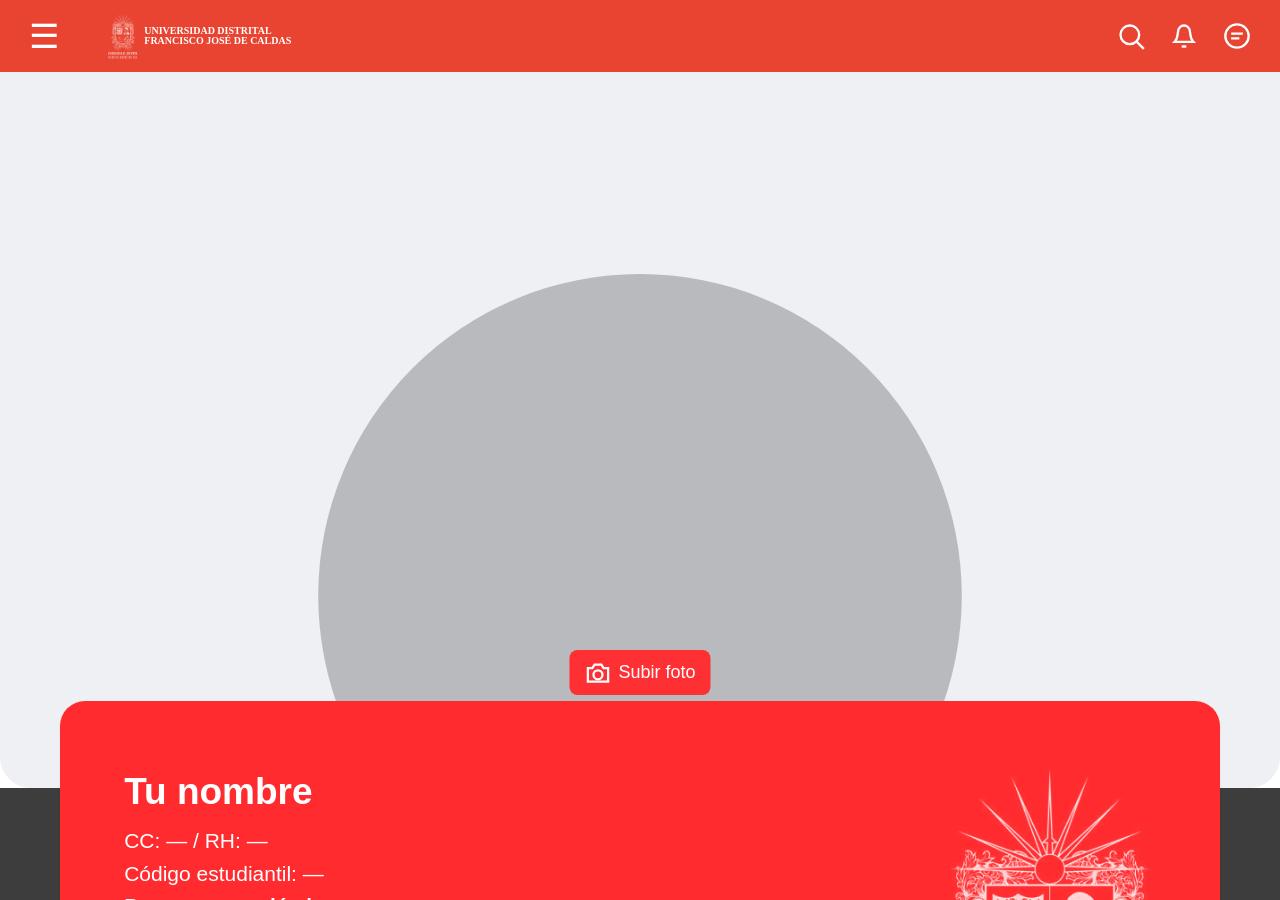
<file: index.html>
<!doctype html>
<html lang="es">
<head>
<meta charset="utf-8">
<meta name="viewport" content="width=device-width,initial-scale=1,viewport-fit=cover">
<title>Mi perfil UD</title>
<link rel="manifest" href="./manifest.webmanifest">
<link rel="icon" href="./icon.png">
<link rel="apple-touch-icon" href="./icon.png">
<meta name="theme-color" content="#e84431">
<meta name="apple-mobile-web-app-capable" content="yes">
<link rel="stylesheet" href="./editor.css">
<script src="./app.js" defer></script>
<style>
:root{--red:#e84431;--card:#ff2b2e;--dark:#3d3d3d;--orange:#ffb914}
*{box-sizing:border-box}html,body{margin:0;min-height:100%;font-family:Arial,Helvetica,sans-serif;background:#fff;color:#111;overflow:hidden}
button{font:inherit}.phone{width:100%;height:100dvh;min-height:640px;margin:0;position:relative;overflow:hidden;background:#fff}
.screen{position:absolute;inset:0;display:flex;flex-direction:column;visibility:hidden;opacity:0}.screen.active{visibility:visible;opacity:1}
.topbar{height:10vw;max-height:72px;min-height:58px;background:var(--red);color:#fff;display:flex;align-items:center;padding:0 2.3%;gap:4%;flex:none}
.hamb{font-size:34px;line-height:1;font-weight:200}.brand{display:flex;align-items:center;gap:7px;min-width:0}.crest{object-fit:cover;object-position:top;filter:invert(1);mix-blend-mode:screen}.brand .crest{width:29px;height:45px}.brandtext{font-family:Georgia,serif;font-size:10px;line-height:1.03;font-weight:bold;white-space:nowrap}.actions{margin-left:auto;display:flex;gap:25px;align-items:center}.actions svg{width:28px;height:28px}
.hero{height:99.4vw;max-height:716px;min-height:520px;background:#eef0f3;position:relative;display:flex;justify-content:center;overflow:hidden;border-radius:0 0 31px 31px;flex:none}
.person{position:absolute;top:0;left:0;width:100%;height:auto;aspect-ratio:1;display:block;pointer-events:none}
.upload{position:absolute;z-index:3;bottom:13%;left:50%;transform:translateX(-50%);border:0;border-radius:8px;background:#ff3034;color:#fff;padding:9px 15px;display:flex;align-items:center;gap:7px;font-size:clamp(15px,2.55vw,18px);white-space:nowrap}.upload svg{width:27px;height:27px}
.idcard{position:absolute;z-index:4;left:4.7%;right:4.7%;top:min(97.4vw,701px);height:min(37.1vw,267px);min-height:218px;border-radius:25px;background:var(--card);color:#fff;padding:5.3% 5%;display:flex;justify-content:space-between;box-shadow:0 2px 2px rgba(0,0,0,.08);overflow:hidden}
.idtext .name{font-size:clamp(25px,5vw,37px);line-height:1.25;font-weight:700;margin-bottom:10px}.line{font-size:clamp(15px,2.75vw,21px);line-height:1.55}.degree{font-weight:700}.pill{display:inline-block;background:rgba(150,30,30,.48);border-radius:14px;padding:3px 15px;font-weight:bold}.idcrest{width:21%;height:auto;aspect-ratio:242/375;flex-shrink:0;align-self:flex-start;filter:invert(1);mix-blend-mode:screen;overflow:hidden}
.dark{background:var(--dark);flex:1;min-height:180px}.quick{height:min(12.25vw,88px);min-height:68px;background:var(--dark);color:#fff;display:flex;justify-content:space-around;align-items:center;padding:0 5%;font-size:clamp(14px,2.7vw,21px);flex:none}.ql{display:flex;align-items:center;gap:9px;white-space:nowrap;cursor:pointer}.ql svg{width:29px;height:29px}.qr{color:#a881ff}.car{color:#e9a41e}.dl{color:#53bade}.ql span{color:#fff}
.nav{height:min(14.3vw,103px);min-height:76px;background:#fff;display:flex;align-items:center;justify-content:space-around;color:#d84735;flex:none}.nav svg{width:35px;height:35px}.nav .selected{width:min(10.4vw,75px);height:min(10.4vw,75px);min-width:58px;min-height:58px;border-radius:50%;background:#df4934;color:#fff;display:grid;place-items:center}
.vhead{height:min(11vw,101px);min-height:65px;display:flex;align-items:center;gap:34px;padding:0 5.2%;font-size:clamp(24px,4.5vw,35px);border-bottom:2px solid #e1e1e1;flex:none}.back{font-size:57px;line-height:.5;cursor:pointer}.tabs{height:min(17vw,156px);min-height:108px;padding:4% 3.7%;display:flex;align-items:flex-start;gap:2.4%;flex:none}.tab{height:min(9vw,82px);min-height:58px;padding:0 5%;border:2px solid #929292;border-radius:42px;background:#fff;color:#999;font-size:clamp(18px,3.3vw,29px)}.tab.active{background:#000;color:#fff;border-color:#000;min-width:39%}
.platecard{height:min(33vw,303px);min-height:232px;margin:2vw 3.7% 0;border:1px solid #ddd;border-radius:14px;box-shadow:0 3px 10px rgba(0,0,0,.18);display:flex;flex-direction:column;align-items:center;padding-top:4.1%;flex:none}.plate{width:52%;height:48%;border-radius:10px;background:var(--orange);display:grid;place-items:center;font-size:clamp(35px,7vw,58px);letter-spacing:.14em}.approved{font-size:clamp(20px,3.8vw,33px);margin-top:3.6%;color:#333}.vehiclefill{flex:1}
@media(max-width:520px){.hero{min-height:0}.idcard{min-height:0}.dark{min-height:80px}.quick{min-height:56px}.nav{min-height:65px}.topbar{min-height:50px}.idtext .name{margin-bottom:4px}.line{line-height:1.4}.idcard{border-radius:18px}.vhead{min-height:54px}.tabs{min-height:88px}.platecard{min-height:170px}}
</style>
</head>
<body><main class="phone">
<section class="screen carnet active" id="carnet">
 <header class="topbar"><span class="hamb">☰</span><div class="brand" role="button" tabindex="0" aria-label="Configuración local"><img class="crest" src="UD.jpg" alt="Universidad Distrital"><span class="brandtext">UNIVERSIDAD DISTRITAL<br>FRANCISCO JOSÉ DE CALDAS</span></div><div class="actions">
  <svg viewBox="0 0 24 24" fill="none" stroke="currentColor" stroke-width="2"><circle cx="11" cy="11" r="8"/><path d="m17 17 6 6"/></svg><svg viewBox="0 0 24 24" fill="none" stroke="currentColor" stroke-width="2"><path d="M20 17H4c3-3 2-5 3-9a5 5 0 0 1 10 0c1 4 0 6 3 9Z"/><path d="M10 21h4"/></svg><svg viewBox="0 0 24 24" fill="none" stroke="currentColor" stroke-width="2"><circle cx="12" cy="12" r="10"/><path d="M7 10h10M7 14h7"/></svg>
 </div></header>
 <div class="hero"><svg class="person" viewBox="0 0 716 716" aria-hidden="true" focusable="false"><circle cx="358" cy="293" r="180" fill="#b9babd"/><path d="M60 716 C60 600 111 513 215 454 Q358 564 501 454 C605 513 656 600 656 716 Z" fill="#b9babd"/></svg><button class="upload"><svg viewBox="0 0 24 24" fill="none" stroke="currentColor" stroke-width="2"><path d="M3 8h4l2-3h6l2 3h4v12H3z"/><circle cx="12" cy="14" r="4"/></svg>Subir foto</button></div>
 <article class="idcard"><div class="idtext"><div class="name">Tu nombre</div><div class="line">CC: — / RH: —</div><div class="line">Código estudiantil: —</div><div class="line degree">Programa académico</div><div class="line pill">Estudiante</div></div><svg class="idcrest" viewBox="96 0 242 375" role="img" aria-label="Escudo UD"><image href="./UD.jpg" x="0" y="0" width="440" height="454"/></svg></article>
 <div class="dark"></div><nav class="quick"><div class="ql qr"><svg viewBox="0 0 24 24" fill="none" stroke="currentColor" stroke-width="2"><path d="M2 2h7v7H2zM15 2h7v7h-7zM2 15h7v7H2zM15 15h3v3h-3zM20 20h2v2h-2z"/></svg><span>Mi QR</span></div><div class="ql car" onclick="show('vehicle')"><svg viewBox="0 0 24 24" fill="none" stroke="currentColor" stroke-width="2"><path d="M3 16 5 8h14l2 8v5h-3v-3H6v3H3zM5 14h14"/></svg><span>Mi Vehículos</span></div><div class="ql dl"><svg viewBox="0 0 24 24" fill="none" stroke="currentColor" stroke-width="2"><path d="M12 2v15m-6-6 6 6 6-6M3 18v4h18v-4"/></svg><span>Descargar carnet</span></div></nav>
 <nav class="nav"><svg viewBox="0 0 24 24" fill="none" stroke="currentColor" stroke-width="2"><path d="m3 11 9-8 9 8v10H5V9"/></svg><div class="selected"><svg viewBox="0 0 24 24" fill="none" stroke="currentColor" stroke-width="2"><path d="M7 5h12v16H7zM10 9h6m-6 4h6m-6 4h6"/></svg></div><svg viewBox="0 0 24 24" fill="none" stroke="currentColor" stroke-width="2"><path d="M12 2v20M2 12h20"/></svg><svg viewBox="0 0 24 24" fill="currentColor"><path d="m6 3 14 9-14 9z"/></svg><svg viewBox="0 0 24 24" fill="none" stroke="currentColor" stroke-width="2"><circle cx="12" cy="7" r="4"/><path d="M4 22c0-6 3-9 8-9s8 3 8 9"/></svg></nav>
</section>
<section class="screen vehicle" id="vehicle">
 <header class="vhead"><span class="back" onclick="show('carnet')">‹</span><span>Vehículos asociados</span></header>
 <div class="tabs"><button class="tab active">Placas registradas</button><button class="tab">Historial</button></div>
 <article class="platecard"><div class="plate">—</div><div class="approved">Vehículo aprobado</div></article><div class="vehiclefill"></div>
</section>
</main>
<dialog id="editor" aria-labelledby="editor-title">
<form id="profile-form">
<h2 id="editor-title">Datos de este dispositivo</h2>
<p>Se guardan en este navegador. No se envían a GitHub. Esta configuración no modifica registros de la universidad.</p>
<label>Nombre completo<textarea name="name" maxlength="80" rows="2"></textarea></label>
<label>Documento<input name="document" maxlength="25" inputmode="numeric"></label>
<label>Grupo sanguíneo<select name="blood"><option value="">Sin definir</option><option>O +</option><option>O -</option><option>A +</option><option>A -</option><option>B +</option><option>B -</option><option>AB +</option><option>AB -</option></select></label>
<label>Código estudiantil<input name="code" maxlength="30" inputmode="numeric"></label>
<label>Programa académico<input name="program" maxlength="70"></label>
<label>Rol<input name="role" maxlength="30"></label>
<label>Placa<input name="plate" maxlength="10" autocapitalize="characters"></label>
<p id="save-error" role="alert"></p>
<div class="editor-actions"><button type="button" id="cancel">Cancelar</button><button type="submit">Guardar</button></div>
</form></dialog><script>function show(id){document.querySelectorAll('.screen').forEach(x=>x.classList.remove('active'));document.getElementById(id).classList.add('active')}</script></body></html>
</file>
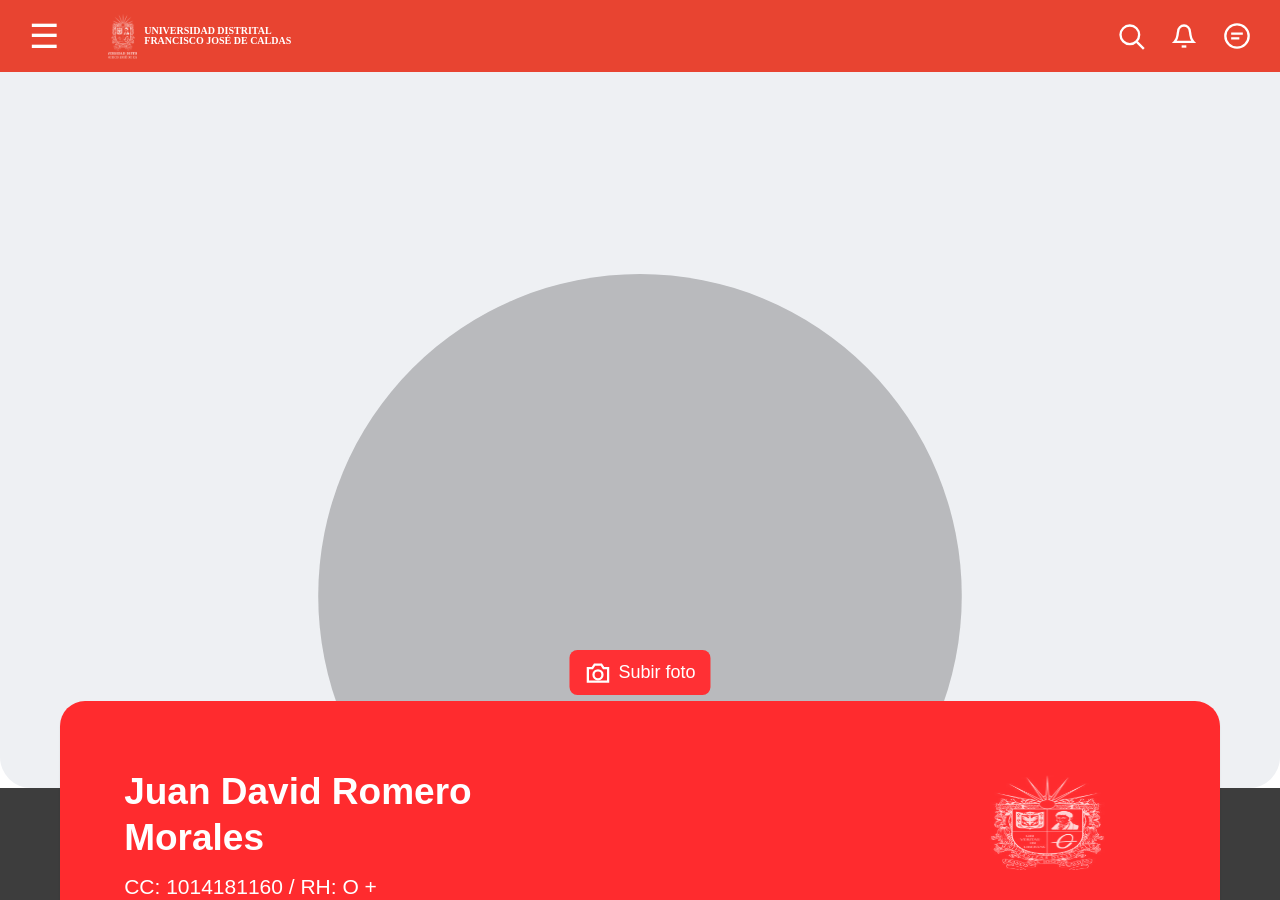
<file: outputs/mockups.html>
<!doctype html>
<html lang="es">
<head>
<meta charset="utf-8">
<meta name="viewport" content="width=device-width,initial-scale=1,viewport-fit=cover">
<title>Universidad Distrital</title>
<style>
:root{--red:#e84431;--card:#ff2b2e;--dark:#3d3d3d;--orange:#ffb914}
*{box-sizing:border-box}html,body{margin:0;min-height:100%;font-family:Arial,Helvetica,sans-serif;background:#fff;color:#111;overflow:hidden}
button{font:inherit}.phone{width:100%;height:100dvh;min-height:640px;margin:0;position:relative;overflow:hidden;background:#fff}
.screen{position:absolute;inset:0;display:flex;flex-direction:column;visibility:hidden;opacity:0}.screen.active{visibility:visible;opacity:1}
.topbar{height:10vw;max-height:72px;min-height:58px;background:var(--red);color:#fff;display:flex;align-items:center;padding:0 2.3%;gap:4%;flex:none}
.hamb{font-size:34px;line-height:1;font-weight:200}.brand{display:flex;align-items:center;gap:7px;min-width:0}.crest{object-fit:cover;object-position:top;filter:invert(1);mix-blend-mode:screen}.brand .crest{width:29px;height:45px}.brandtext{font-family:Georgia,serif;font-size:10px;line-height:1.03;font-weight:bold;white-space:nowrap}.actions{margin-left:auto;display:flex;gap:25px;align-items:center}.actions svg{width:28px;height:28px}
.hero{height:99.4vw;max-height:716px;min-height:520px;background:#eef0f3;position:relative;display:flex;justify-content:center;overflow:hidden;border-radius:0 0 31px 31px;flex:none}
.person{position:absolute;top:0;left:0;width:100%;height:auto;aspect-ratio:1;display:block;pointer-events:none}
.upload{position:absolute;z-index:3;bottom:13%;left:50%;transform:translateX(-50%);border:0;border-radius:8px;background:#ff3034;color:#fff;padding:9px 15px;display:flex;align-items:center;gap:7px;font-size:clamp(15px,2.55vw,18px);white-space:nowrap}.upload svg{width:27px;height:27px}
.idcard{position:absolute;z-index:4;left:4.7%;right:4.7%;top:min(97.4vw,701px);height:min(37.1vw,267px);min-height:218px;border-radius:25px;background:var(--card);color:#fff;padding:5.3% 5%;display:flex;justify-content:space-between;box-shadow:0 2px 2px rgba(0,0,0,.08);overflow:hidden}
.idtext .name{font-size:clamp(25px,5vw,37px);line-height:1.25;font-weight:700;margin-bottom:10px}.line{font-size:clamp(15px,2.75vw,21px);line-height:1.55}.degree{font-weight:700}.pill{display:inline-block;background:rgba(150,30,30,.48);border-radius:14px;padding:3px 15px;font-weight:bold}.idcrest{width:21%;height:90%;align-self:center;object-fit:fill;object-position:top;filter:invert(1);mix-blend-mode:screen;clip-path:inset(0 0 20% 0)}
.dark{background:var(--dark);flex:1;min-height:180px}.quick{height:min(12.25vw,88px);min-height:68px;background:var(--dark);color:#fff;display:flex;justify-content:space-around;align-items:center;padding:0 5%;font-size:clamp(14px,2.7vw,21px);flex:none}.ql{display:flex;align-items:center;gap:9px;white-space:nowrap;cursor:pointer}.ql svg{width:29px;height:29px}.qr{color:#a881ff}.car{color:#e9a41e}.dl{color:#53bade}.ql span{color:#fff}
.nav{height:min(14.3vw,103px);min-height:76px;background:#fff;display:flex;align-items:center;justify-content:space-around;color:#d84735;flex:none}.nav svg{width:35px;height:35px}.nav .selected{width:min(10.4vw,75px);height:min(10.4vw,75px);min-width:58px;min-height:58px;border-radius:50%;background:#df4934;color:#fff;display:grid;place-items:center}
.vhead{height:min(11vw,101px);min-height:65px;display:flex;align-items:center;gap:34px;padding:0 5.2%;font-size:clamp(24px,4.5vw,35px);border-bottom:2px solid #e1e1e1;flex:none}.back{font-size:57px;line-height:.5;cursor:pointer}.tabs{height:min(17vw,156px);min-height:108px;padding:4% 3.7%;display:flex;align-items:flex-start;gap:2.4%;flex:none}.tab{height:min(9vw,82px);min-height:58px;padding:0 5%;border:2px solid #929292;border-radius:42px;background:#fff;color:#999;font-size:clamp(18px,3.3vw,29px)}.tab.active{background:#000;color:#fff;border-color:#000;min-width:39%}
.platecard{height:min(33vw,303px);min-height:232px;margin:2vw 3.7% 0;border:1px solid #ddd;border-radius:14px;box-shadow:0 3px 10px rgba(0,0,0,.18);display:flex;flex-direction:column;align-items:center;padding-top:4.1%;flex:none}.plate{width:52%;height:48%;border-radius:10px;background:var(--orange);display:grid;place-items:center;font-size:clamp(35px,7vw,58px);letter-spacing:.14em}.approved{font-size:clamp(20px,3.8vw,33px);margin-top:3.6%;color:#333}.vehiclefill{flex:1}
@media(max-width:520px){.hero{min-height:0}.idcard{min-height:0}.dark{min-height:80px}.quick{min-height:56px}.nav{min-height:65px}.topbar{min-height:50px}.idtext .name{margin-bottom:4px}.line{line-height:1.4}.idcard{border-radius:18px}.vhead{min-height:54px}.tabs{min-height:88px}.platecard{min-height:170px}}
</style>
</head>
<body><main class="phone">
<section class="screen carnet active" id="carnet">
 <header class="topbar"><span class="hamb">☰</span><div class="brand"><img class="crest" src="UD.jpg" alt="Universidad Distrital"><span class="brandtext">UNIVERSIDAD DISTRITAL<br>FRANCISCO JOSÉ DE CALDAS</span></div><div class="actions">
  <svg viewBox="0 0 24 24" fill="none" stroke="currentColor" stroke-width="2"><circle cx="11" cy="11" r="8"/><path d="m17 17 6 6"/></svg><svg viewBox="0 0 24 24" fill="none" stroke="currentColor" stroke-width="2"><path d="M20 17H4c3-3 2-5 3-9a5 5 0 0 1 10 0c1 4 0 6 3 9Z"/><path d="M10 21h4"/></svg><svg viewBox="0 0 24 24" fill="none" stroke="currentColor" stroke-width="2"><circle cx="12" cy="12" r="10"/><path d="M7 10h10M7 14h7"/></svg>
 </div></header>
 <div class="hero"><svg class="person" viewBox="0 0 716 716" aria-hidden="true" focusable="false"><circle cx="358" cy="293" r="180" fill="#b9babd"/><path d="M60 716 C60 600 111 513 215 454 Q358 564 501 454 C605 513 656 600 656 716 Z" fill="#b9babd"/></svg><button class="upload"><svg viewBox="0 0 24 24" fill="none" stroke="currentColor" stroke-width="2"><path d="M3 8h4l2-3h6l2 3h4v12H3z"/><circle cx="12" cy="14" r="4"/></svg>Subir foto</button></div>
 <article class="idcard"><div class="idtext"><div class="name">Juan David Romero<br>Morales</div><div class="line">CC: 1014181160 / RH: O +</div><div class="line">Código estudiantil: 20222020102</div><div class="line degree">INGENIERIA DE SISTEMAS</div><div class="line pill">Estudiante</div></div><img class="idcrest" src="UD.jpg" alt="Escudo UD"></article>
 <div class="dark"></div><nav class="quick"><div class="ql qr"><svg viewBox="0 0 24 24" fill="none" stroke="currentColor" stroke-width="2"><path d="M2 2h7v7H2zM15 2h7v7h-7zM2 15h7v7H2zM15 15h3v3h-3zM20 20h2v2h-2z"/></svg><span>Mi QR</span></div><div class="ql car" onclick="show('vehicle')"><svg viewBox="0 0 24 24" fill="none" stroke="currentColor" stroke-width="2"><path d="M3 16 5 8h14l2 8v5h-3v-3H6v3H3zM5 14h14"/></svg><span>Mi Vehículos</span></div><div class="ql dl"><svg viewBox="0 0 24 24" fill="none" stroke="currentColor" stroke-width="2"><path d="M12 2v15m-6-6 6 6 6-6M3 18v4h18v-4"/></svg><span>Descargar carnet</span></div></nav>
 <nav class="nav"><svg viewBox="0 0 24 24" fill="none" stroke="currentColor" stroke-width="2"><path d="m3 11 9-8 9 8v10H5V9"/></svg><div class="selected"><svg viewBox="0 0 24 24" fill="none" stroke="currentColor" stroke-width="2"><path d="M7 5h12v16H7zM10 9h6m-6 4h6m-6 4h6"/></svg></div><svg viewBox="0 0 24 24" fill="none" stroke="currentColor" stroke-width="2"><path d="M12 2v20M2 12h20"/></svg><svg viewBox="0 0 24 24" fill="currentColor"><path d="m6 3 14 9-14 9z"/></svg><svg viewBox="0 0 24 24" fill="none" stroke="currentColor" stroke-width="2"><circle cx="12" cy="7" r="4"/><path d="M4 22c0-6 3-9 8-9s8 3 8 9"/></svg></nav>
</section>
<section class="screen vehicle" id="vehicle">
 <header class="vhead"><span class="back" onclick="show('carnet')">‹</span><span>Vehículos asociados</span></header>
 <div class="tabs"><button class="tab active">Placas registradas</button><button class="tab">Historial</button></div>
 <article class="platecard"><div class="plate">YQV76E</div><div class="approved">Vehículo aprobado</div></article><div class="vehiclefill"></div>
</section>
</main><script>function show(id){document.querySelectorAll('.screen').forEach(x=>x.classList.remove('active'));document.getElementById(id).classList.add('active')}</script></body></html>
</file>
<file: editor.css>
.brand{user-select:none;-webkit-user-select:none;-webkit-touch-callout:none;touch-action:none}
.brand img{pointer-events:none}
.brand:focus-visible{outline:2px solid white;outline-offset:4px}
.idtext{min-width:0;max-width:79%}
.idtext .name{white-space:pre-line;overflow-wrap:anywhere}
#editor{box-sizing:border-box;width:calc(100% - 32px);max-width:440px;max-height:90dvh;overflow:auto;border:0;border-radius:16px;padding:24px;color:#222;background:white}
#editor::backdrop{background:rgba(0,0,0,.65)}
#editor h2{font-size:22px;margin:0 0 12px}
#editor p{font-size:14px;line-height:1.5}
#editor label{display:block;font-size:14px;margin:14px 0}
#editor input,#editor textarea,#editor select{display:block;width:100%;font:16px Arial,sans-serif;padding:10px;border:1px solid #aaa;border-radius:6px;margin-top:5px}
.editor-actions{display:flex;justify-content:flex-end;gap:12px;margin-top:20px}
.editor-actions button{padding:11px 16px;border:1px solid #bbb;border-radius:7px;background:#fff}
.editor-actions button[type=submit]{background:#e84431;color:white;border-color:#e84431}
#save-error{color:#a00000}
</file>
